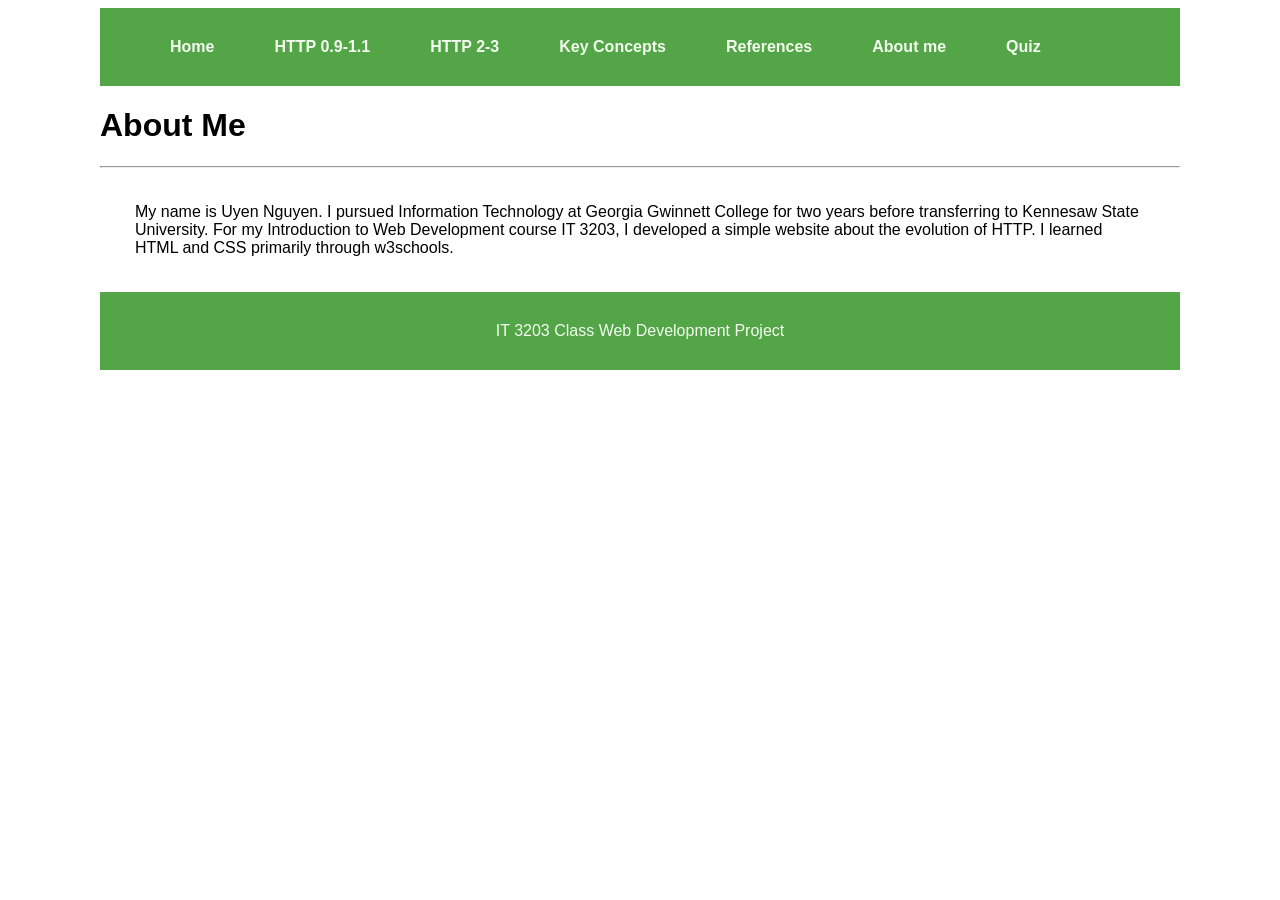
<file: about.html>
<!DOCTYPE html>
<html>
    <head>
        <title>About Me</title>
        <link rel="stylesheet" href="style-sheet.css">
    </head>
    <body>
<!-- Website Menu -->
        <nav class="menu">
            <ul>
                <li><a class="menu-button" href="index.html">Home</a></li>
                <li><a class="menu-button" href="http-section1.html">HTTP 0.9-1.1</a></li>
                <li><a class="menu-button" href="http-section2.html">HTTP 2-3</a></li>
                <li><a class="menu-button" href="keyconcepts.html">Key Concepts</a></li>
                <li><a class="menu-button" href="references.html">References</a></li>
                <li><a class="menu-button" href="about.html">About me</a></li>
                <li><a class="menu-button" href="quiz.html">Quiz</a></li>
            </ul>
        </nav>
        <!-- About Me page main content -->
         <!-- Wrap the content in <div> for future CSS stylization-->
        <div class="about-me">
            <h1>About Me</h1>
            <hr>
            <p>My name is Uyen Nguyen. I pursued Information Technology at Georgia Gwinnett College
                for two years before transferring to Kennesaw State University. For my Introduction 
                to Web Development course IT 3203, I developed a simple website about the evolution of HTTP.
                I learned HTML and CSS primarily through w3schools.
            </p>
        </div>
        <!-- Footer -->
        <div class="footer">
            <p>IT 3203 Class Web Development Project</p>
        </div>
    </body>
</html>
</file>
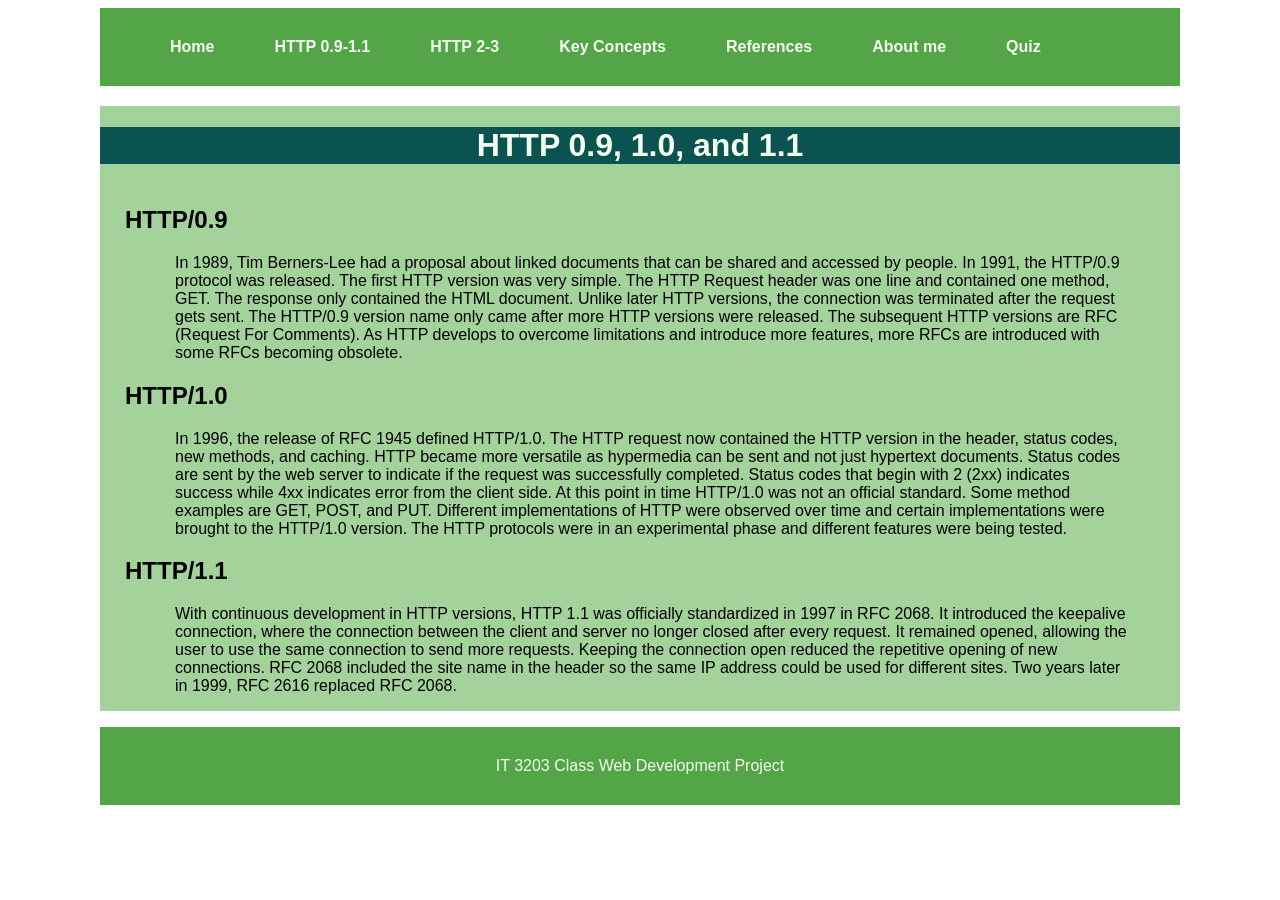
<file: http-section1.html>
<!DOCTYPE html>
<html>
    <head>
        <title>HTTP 0.9-1.1</title>
        <link rel="stylesheet" href="style-sheet.css">
    </head>
    <body>
<!-- Website Menu -->
        <nav class="menu">
            <ul>
                <li><a class="menu-button" href="index.html">Home</a></li>
                <li><a class="menu-button" href="http-section1.html">HTTP 0.9-1.1</a></li>
                <li><a class="menu-button" href="http-section2.html">HTTP 2-3</a></li>
                <li><a class="menu-button" href="keyconcepts.html">Key Concepts</a></li>
                <li><a class="menu-button" href="references.html">References</a></li>
                <li><a class="menu-button" href="about.html">About me</a></li>
                <li><a class="menu-button" href="quiz.html">Quiz</a></li>
            </ul>
        </nav>
        <!-- HTTP Section 1 Grid -->
         <!-- Wrap the grid in <div> and use separate containers for the h1 header 
            and grid content for different stylization-->
        <div class="HTTP-grid">
            <div class="HTTP-header">        
                <h1 id="HTTP-section-header">HTTP 0.9, 1.0, and 1.1</h1>
            </div>
            <div class="HTTP-content">
                <h2>HTTP/0.9</h2>
                <p>In 1989, Tim Berners-Lee had a proposal about linked documents that can be shared and accessed by people.
                    In 1991, the HTTP/0.9 protocol was released.
                    The first HTTP version was very simple. The HTTP Request header was one line and contained one method, GET.
                    The response only contained the HTML document. Unlike later HTTP versions, the connection was terminated after the request gets sent.
                    The HTTP/0.9 version name only came after more HTTP versions were released. The subsequent HTTP versions
                    are RFC (Request For Comments). As HTTP develops to overcome limitations and introduce more features,
                    more RFCs are introduced with some RFCs becoming obsolete. 
                </p>
                <h2>HTTP/1.0</h2>
                <p>In 1996, the release of RFC 1945 defined HTTP/1.0. 
                    The HTTP request now contained the HTTP version in the header, status codes, new methods, and caching. 
                    HTTP became more versatile as hypermedia can be sent and not just hypertext documents. 
                    Status codes are sent by the web server to indicate if the request was successfully completed. 
                    Status codes that begin with 2 (2xx) indicates success while 4xx indicates error from the client side. At this point in time
                    HTTP/1.0 was not an official standard. Some method examples are GET, POST, and PUT.
                    Different implementations of HTTP were observed over time and certain
                    implementations were brought to the HTTP/1.0 version. The HTTP protocols were in an experimental phase
                    and different features were being tested. 
                </p>
                <h2>HTTP/1.1</h2>
                <p>With continuous development in HTTP versions, HTTP 1.1 was officially standardized in 1997 in RFC 2068. 
                    It introduced the keepalive connection, where the connection between the client and server no longer closed 
                    after every request. It remained opened, allowing the user to use the same connection to send more requests.
                    Keeping the connection open reduced the repetitive opening of new connections.
                    RFC 2068 included the site name in the header so the same IP address could be used for different sites.
                    Two years later in 1999, RFC 2616 replaced RFC 2068. 
                </p>
            </div>
        </div>
        <!-- Footer -->
        <div class="footer">
            <p>IT 3203 Class Web Development Project</p>
        </div>
    </body>
</html>
</file>
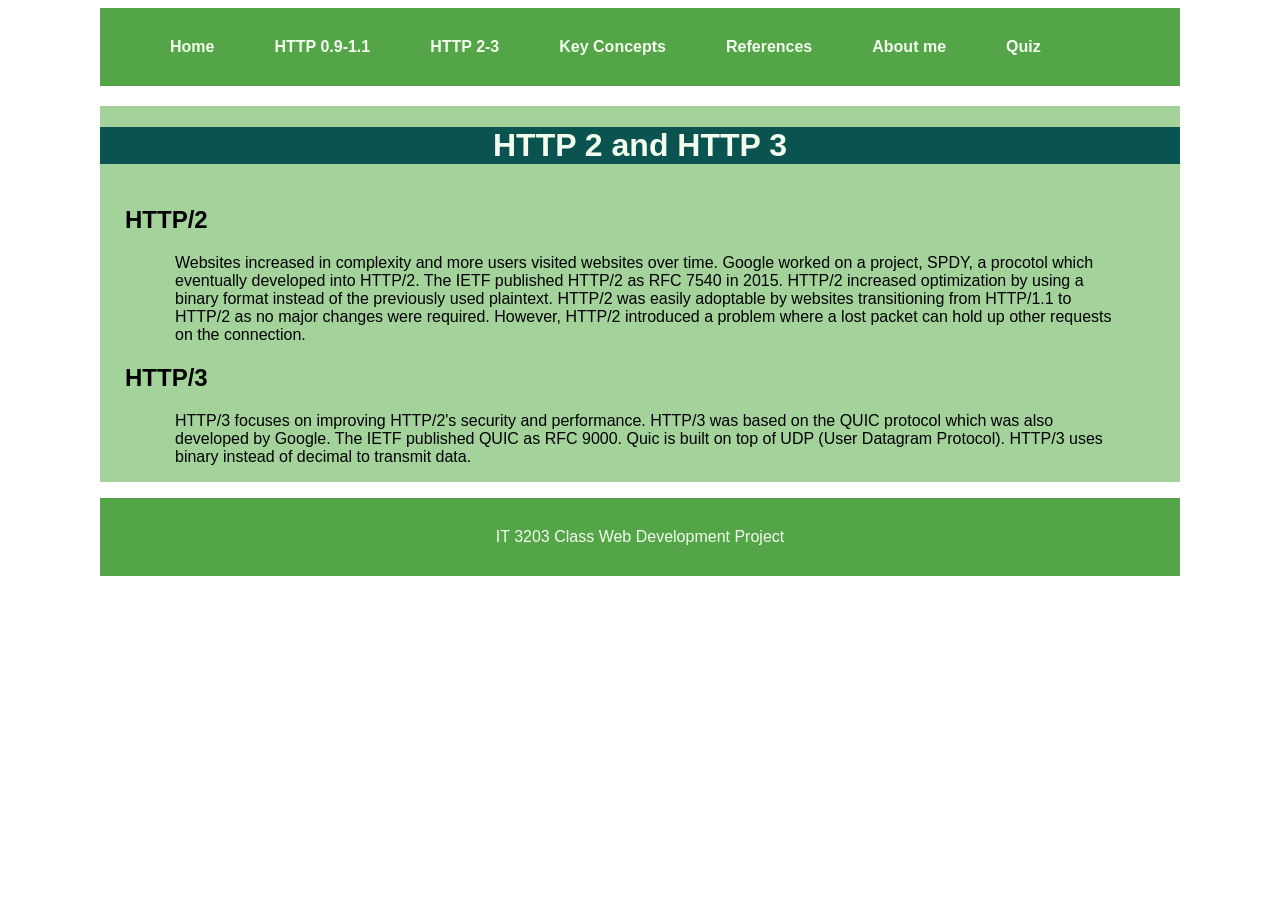
<file: http-section2.html>
<!DOCTYPE html>
<html>
    <head>
        <title>HTTP 2-3</title>
        <link rel="stylesheet" href="style-sheet.css">
    </head>
    <body>
<!-- Website Menu -->
        <nav class="menu">
            <ul>
                <li><a class="menu-button" href="index.html">Home</a></li>
                <li><a class="menu-button" href="http-section1.html">HTTP 0.9-1.1</a></li>
                <li><a class="menu-button" href="http-section2.html">HTTP 2-3</a></li>
                <li><a class="menu-button" href="keyconcepts.html">Key Concepts</a></li>
                <li><a class="menu-button" href="references.html">References</a></li>
                <li><a class="menu-button" href="about.html">About me</a></li>
                <li><a class="menu-button" href="quiz.html">Quiz</a></li>
            </ul>
        </nav>
        <!-- HTTP Section 2 Grid -->
         <!-- Wrap the grid in <div> and use separate containers for the h1 header 
            and grid content for different stylization-->
        <div class="HTTP-grid">
            <div class="HTTP-header">
                <h1 id="HTTP-section-header">HTTP 2 and HTTP 3</h1>
            </div>
            <div class="HTTP-content">
                <h2>HTTP/2</h2>
                <p>Websites increased in complexity and more users visited websites over time. Google worked on 
                    a project, SPDY, a procotol which eventually developed into HTTP/2. The IETF published HTTP/2 as RFC 7540 in 2015. 
                    HTTP/2 increased optimization by using a binary format instead of the previously used plaintext. HTTP/2 was easily adoptable by
                    websites transitioning from HTTP/1.1 to HTTP/2 as no major changes were required. However,
                    HTTP/2 introduced a problem where a lost packet can hold up other requests on the connection.
                </p>
                <h2>HTTP/3</h2>
                <p>HTTP/3 focuses on improving HTTP/2's security and performance. HTTP/3 was based on the QUIC protocol 
                    which was also developed by Google. The IETF published QUIC as RFC 9000. Quic is built on top of UDP (User Datagram Protocol).
                    HTTP/3 uses binary instead of decimal to transmit data. 
                </p>
            </div>
        </div>
        <!-- Footer -->
        <div class="footer">
            <p>IT 3203 Class Web Development Project</p>
        </div>
    </body>
</html>
</file>
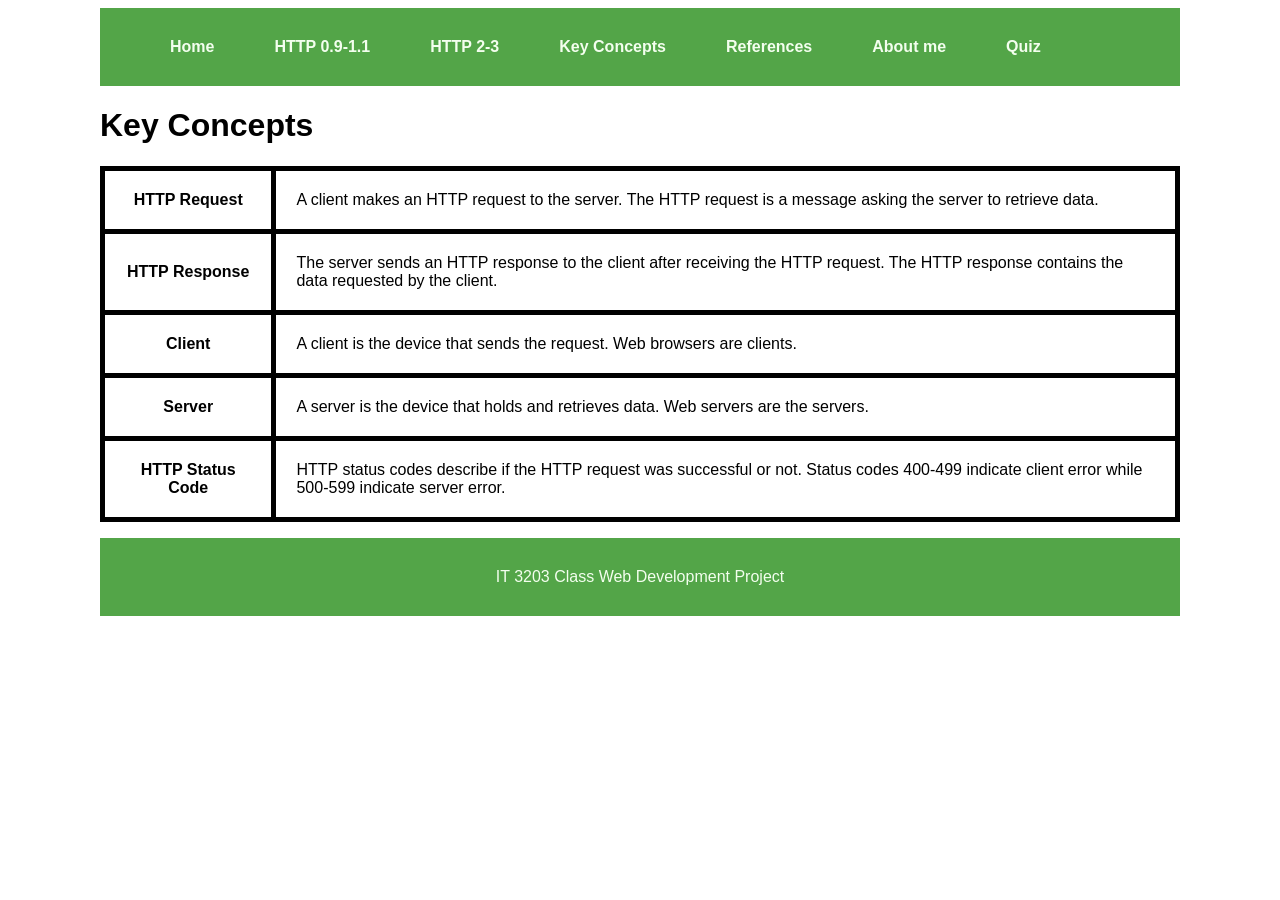
<file: keyconcepts.html>
<!DOCTYPE html>
<html>
    <head>
        <title>Key Concepts</title>
        <link rel="stylesheet" href="style-sheet.css">

    </head>
    <body>
        <!-- Website Menu -->
        <nav class="menu">
            <ul>
                <li><a class="menu-button" href="index.html">Home</a></li>
                <li><a class="menu-button" href="http-section1.html">HTTP 0.9-1.1</a></li>
                <li><a class="menu-button" href="http-section2.html">HTTP 2-3</a></li>
                <li><a class="menu-button" href="keyconcepts.html">Key Concepts</a></li>
                <li><a class="menu-button" href="references.html">References</a></li>
                <li><a class="menu-button" href="about.html">About me</a></li>
                <li><a class="menu-button" href="quiz.html">Quiz</a></li>
            </ul>
        </nav>
        <!-- Key Concepts Main Content -->
        <h1>Key Concepts</h1>
        <table class="keyConcepts_table">
            <tr>
                <th>HTTP Request</th>
                <td>A client makes an HTTP request to the server. The HTTP request is a message
                    asking the server to retrieve data.
                </td>
            </tr>
            <tr>
                <th>HTTP Response</th>
                <td>The server sends an HTTP response to the client after receiving the HTTP request.
                    The HTTP response contains the data requested by the client.
                </td>
            </tr>
            <tr>
                <th>Client</th>
                <td>A client is the device that sends the request. Web browsers are clients.</td>
            </tr>
            <tr>
                <th>Server</th>
                <td>A server is the device that holds and retrieves data. Web servers are the servers. </td>
            </tr>
            <tr>
                <th>HTTP Status Code</th>
                <td>HTTP status codes describe if the HTTP request was successful or not. Status codes
                    400-499 indicate client error while 500-599 indicate server error.
                </td>
            </tr>
        </table>
        <!-- Footer -->
        <div class="footer">
            <p>IT 3203 Class Web Development Project</p>
        </div>
    </body>
</html>
</file>
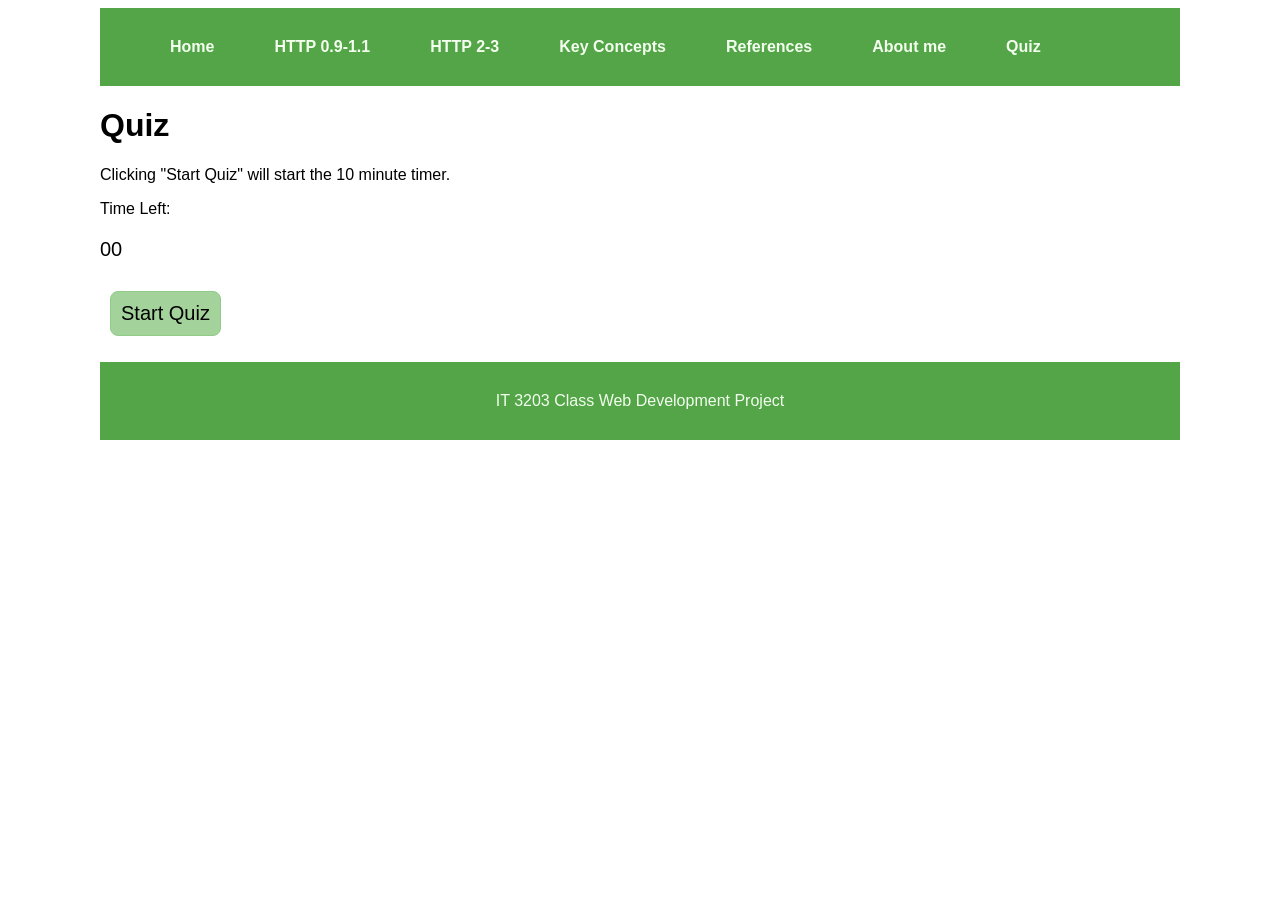
<file: quiz.html>
<!DOCTYPE html>
<html lang="en">
    <head>
        <meta charset="UTF-8">
        <title>Quiz</title>
        <link rel="stylesheet" href="style-sheet.css">
    </head>
    <body>
        <!-- Website Menu -->
        <nav class="menu">
            <ul>
                <li><a class="menu-button" href="index.html">Home</a></li>
                <li><a class="menu-button" href="http-section1.html">HTTP 0.9-1.1</a></li>
                <li><a class="menu-button" href="http-section2.html">HTTP 2-3</a></li>
                <li><a class="menu-button" href="keyconcepts.html">Key Concepts</a></li>
                <li><a class="menu-button" href="references.html">References</a></li>
                <li><a class="menu-button" href="about.html">About me</a></li>
                <li><a class="menu-button" href="quiz.html">Quiz</a></li>
            </ul>
        </nav>

        <!-- Quiz -->
        <main >

            <h1 id="quiz-header">Quiz</h1>
            
            <!-- Timer -->
            <p>Clicking "Start Quiz" will start the 10 minute timer.</p>
            <p>Time Left: </p><p id="timer">00</p>
            <button type="button" class="quiz_button" id="start_button" onclick="quizStart()">Start Quiz</button>

            <!-- Quiz Questions and Answers-->
            <form id="quiz">

                <div class="qbox">
                    <p class="question"><b>Q1. What HTTP version became an official standard?</b></p>
                    <div class="answer_choices">
                        
                        <label for="q1_choice1" class="qlabel"><input type="radio" id="q1_choice1" name="q1" value="HTTP/1.0"> HTTP/1.0</label><br>
                        <label for="q1_choice2" class="qlabel"><input type="radio" id="q1_choice2" name="q1" value="HTTP/1.1"> HTTP/1.1</label><br>
                        <label for="q1_choice3" class="qlabel"><input type="radio" id="q1_choice3" name="q1" value="HTTP/2"> HTTP/2</label><br>
                        <label for="q1_choice4" class="qlabel"><input type="radio" id="q1_choice4" name="q1" value="HTTP/3"> HTTP/3</label><br>
                    </div>
                </div>

                <div class="qbox">
                    <p class="question"><b>Q2. What was the method in HTTP 0.9's header? (Write in uppercase)</b></p>
                    <div class="answer_choices">
                        <label for="q2_text" class="qlabel">Method: <input type="text" id="q2_text" name="q2"><br></label><br>
                    </div>
                </div>

                <div class="qbox">
                    <p class="question"><b>Q3. What method does HTTP not have?</b></p>
                    <div class="answer_choices">
                        <label for="q3_choice1" class="qlabel"><input type="radio" id="q3_choice1" name="q3" value="GET"> GET</label><br>
                        <label for="q3_choice2" class="qlabel"><input type="radio" id="q3_choice2" name="q3" value="POST"> POST</label><br>
                        <label for="q3_choice3" class="qlabel"><input type="radio" id="q3_choice3" name="q3" value="END"> END</label><br>
                        <label for="q3_choice4" class="qlabel"><input type="radio" id="q3_choice4" name="q3" value="PUT"> PUT</label><br>
                    </div>
                </div>

                <div class="qbox">
                    <p class="question"><b>Q4. Which HTTP versions had Google involved? Select all the correct answers.</b></p>
                    <div class="answer_choices">
                        <label for="q4_check1" class="qlabel"><input type="checkbox" id="q4_check1" name="q4" value="HTTP/1.0"> HTTP/1.0</label><br>
                        <label for="q4_check2" class="qlabel"><input type="checkbox" id="q4_check2" name="q4" value="HTTP/1.1"> HTTP/1.1</label><br>
                        <label for="q4_check3" class="qlabel"><input type="checkbox" id="q4_check3" name="q4" value="HTTP/2"> HTTP/2</label><br>
                        <label for="q4_check4" class="qlabel"><input type="checkbox" id="q4_check4" name="q4" value="HTTP/3"> HTTP/3</label><br>
                    </div>
                </div>

                <div class="qbox">
                    <p class="question"><b>Q5. What HTTP status code indicates client error?</b></p>
                    <div class="answer_choices">
                        <label for="q5_choice1" class="qlabel"><input type="radio" id="q5_choice1" name="q5" value="1xx"> 1xx</label><br>
                        <label for="q5_choice2" class="qlabel"><input type="radio" id="q5_choice2" name="q5" value="2xx"> 2xx</label><br>
                        <label for="q5_choice3" class="qlabel"><input type="radio" id="q5_choice3" name="q5" value="3xx"> 3xx</label><br>
                        <label for="q5_choice4" class="qlabel"><input type="radio" id="q5_choice4" name="q5" value="4xx"> 4xx</label><br>
                    </div>
                </div>

                <div class="qbox">
                    <p class="question"><b>Q6. What format does HTTP/3 use to transmit data?</b></p>
                    <div class="answer_choices">
                        <label for="q6_choice1" class="qlabel"><input type="radio" id="q6_choice1" name="q6" value="Binary"> Binary</label><br>
                        <label for="q6_choice2" class="qlabel"><input type="radio" id="q6_choice2" name="q6" value="Decimal"> Decimal</label><br>
                        <label for="q6_choice3" class="qlabel"><input type="radio" id="q6_choice3" name="q6" value="Hexadecimal"> Hexadecimal</label><br>
                        <label for="q6_choice4" class="qlabel"><input type="radio" id="q6_choice4" name="q6" value="Octal"> Octal</label><br>
                    </div>
                </div>

                <div class="qbox">
                    <p class="question"><b>Q7. What new features did HTTP/1.0 add? Select all the correct answers.</b></p>
                    <div class="answer_choices">
                        <label for="q7_check1" class="qlabel"><input type="checkbox" id="q7_check1" name="q7" value="HTTP/1.0"> Including HTTP Version</label><br>
                        <label for="q7_check2" class="qlabel"><input type="checkbox" id="q7_check2" name="q7" value="HTTP/1.1"> Status Codes</label><br>
                        <label for="q7_check3" class="qlabel"><input type="checkbox" id="q7_check3" name="q7" value="HTTP/2"> Pipelining</label><br>
                        <label for="q7_check4" class="qlabel"><input type="checkbox" id="q7_check4" name="q7" value="HTTP/3"> Multiplexed Protocol</label><br>
                    </div>
                </div>

                <div class="qbox">
                    <p class="question"><b>Q8. What protocol was HTTP/2 built on? (Write in uppercase)</b></p>
                    <div class="answer_choices">
                        <label for="q8_text" class="qlabel">Protocol: <input type="text" id="q8_text" name="q8"><br></label><br>
                    </div>
                </div>

                <div class="qbox">
                    <p class="question"><b>Q9. What does RFC stand for?</b></p>
                    <div class="answer_choices">
                        <label for="q9_choice1" class="qlabel"><input type="radio" id="q9_choice1" name="q9" value="a"> Retrieve Form Comments</label><br>
                        <label for="q9_choice2" class="qlabel"><input type="radio" id="q9_choice2" name="q9" value="b"> Request For Comments</label><br>
                        <label for="q9_choice3" class="qlabel"><input type="radio" id="q9_choice3" name="q9" value="c"> Registered Financial Consultant</label><br>
                        <label for="q9_choice4" class="qlabel"><input type="radio" id="q9_choice4" name="q9" value="d"> Review For Contents</label><br>
                    </div>
                </div>

                <div class="qbox">
                    <p class="question"><b>Q10. In HTTP/0.9, what happens to the connection after the request-response exchange is done?</b></p>
                    <div class="answer_choices">
                        <label for="q10_choice1" class="qlabel"><input type="radio" id="q10_choice1" name="q10" value="a"> The connection remains open</label><br>
                        <label for="q10_choice2" class="qlabel"><input type="radio" id="q10_choice2" name="q10" value="b"> Another connection automatically opens</label><br>
                        <label for="q10_choice3" class="qlabel"><input type="radio" id="q10_choice3" name="q10" value="c"> The connection closes</label><br>
                        <label for="q10_choice4" class="qlabel"><input type="radio" id="q10_choice4" name="q10" value="d"> There is no connection</label><br>
                    </div>
                </div>

                <button type="button" class="quiz_button" id="submit_button" onclick="quizResult()">Submit</button>
                <button type="button" class="quiz_button" id="reset_button" onclick="resetQuiz()">Reset</button>

            </form>

            <!-- Quiz Results -->
        
            <br><div id="quizresult"></div>

        </main>

        <!-- JavaScript -->
        <script>
            // Set up variables for quiz and timers
            // Hide the quiz contents until user clicks Start Quiz
            const quiz = document.getElementById("quiz");
            var intervalid;
            quiz.style.display="none";
            const start_button = document.getElementById("start_button");
            const timerCount = document.getElementById("timer");
            let timeLeft = 600;
            
            // When user clicks reset button the timer clears and the quiz resets
            function resetQuiz() {
                document.getElementById("quiz").reset();
                const result = document.getElementById("quizresult");
                result.style.display="none";
                quiz.style.display="none";
                start_button.style.display="inline-block";
                clearInterval(intervalid);
            }

            // Reveals the quiz when user clicks on start and starts the timer
            function quizStart() {
                timeLeft = 600;
                quiz.style.display="inline-block";
                start_button.style.display="none";
                if (intervalid) {
                    clearInterval(intervalid);
                }
                intervalid = setInterval (() => {
                    timeLeft--;
                    timerCount.innerHTML = timeLeft;
                    if (timeLeft <= 0) {
                        clearInterval(intervalid)
                        resetQuiz();
                    }
                }, 1000);
                
                
            }

            // Check if the user's inputs are correct
            // At the end displays the score and what questions user got correct or incorrect
            // Also, displays whether user passes or fails and the amount of time spent on quiz
            function quizResult() {
                let score = 0;
                let feedback = "";

                const q1 = document.getElementById("q1_choice2").checked;
                if (q1) {
                    score++;
                    feedback += "<p class='correct'> Q1. Correct. </p><br>";
                }
                else {
                    feedback += "<p class='incorrect'> Q1. Incorrect. Answer: HTTP/1.1 </p><br>";
                }

                const q2 = document.getElementById("q2_text").value;
                if (q2 == "GET") {
                    score++;
                    feedback += "<p class='correct'> Q2. Correct. </p><br>";
                }
                else {
                    feedback += "<p class='incorrect'> Q2. Incorrect. Answer: GET </p><br>";
                }

                const q3 = document.getElementById("q3_choice3").checked;
                if (q3) {
                    score++;
                    feedback += "<p class='correct'> Q3. Correct. </p><br>";
                }
                else {
                    feedback += "<p class='incorrect'> Q2. Incorrect. Answer: END </p><br>";
                }

                const q4_3 = document.getElementById("q4_check3").checked;
                const q4_4 = document.getElementById("q4_check4").checked;
                let correct1 = 0;
                if (q4_3) {
                    correct1++;
                }
                if (q4_4) {
                    correct1++;
                }
                
                if (correct1 == 2) {
                    feedback += "<p class='correct'> Q4. Correct. </p><br>";
                }
                else {
                    feedback += "<p class='incorrect'> Q4. Incorrect. Answers: HTTP/2 and HTTP/3 </p><br>";
                }

                const q5 = document.getElementById("q5_choice4").checked;
                if (q5) {
                    score++;
                    feedback += "<p class='correct'> Q5. Correct. </p><br>";
                }
                else {
                    feedback += "<p class='incorrect'> Q5. Incorrect. Answer: 4xx </p><br>";
                }

                const q6 = document.getElementById("q6_choice1").checked;
                if (q6) {
                    score++;
                    feedback += "<p class='correct'> Q6. Correct. </p><br>";
                }
                else {
                    feedback += "<p class='incorrect'> Q6. Incorrect. Answer: Binary </p><br>";
                }

                const q7_1 = document.getElementById("q7_check1").checked;
                const q7_2 = document.getElementById("q7_check2").checked;
                let correct2 = 0;
                if (q7_1) {
                    correct2++;
                }
                if (q7_2) {
                    correct2++;
                }
                
                if (correct2 == 2) {
                    feedback += "<p class='correct'> Q7. Correct. </p><br>";
                }
                else {
                    feedback += "<p class='incorrect'> Q7. Incorrect. Answers: Including HTTP Version and Status Codes </p><br>";
                }

                const q8 = document.getElementById("q8_text").value;
                if (q8 == "SPDY") {
                    score++;
                    feedback += "<p class='correct'> Q8. Correct. </p><br>";
                }
                else {
                    feedback += "<p class='incorrect'> Q8. Incorrect. Answer: SPDY </p><br>";
                }

                const q9 = document.getElementById("q9_choice2").checked;
                if (q9) {
                    score++;
                    feedback += "<p class='correct'> Q9. Correct. </p><br>";
                }
                else {
                    feedback += "<p class='incorrect'> Q9. Incorrect. Answer: Request For Comments </p><br>";
                }

                const q10 = document.getElementById("q10_choice3").checked;
                if (q10) {
                    score++;
                    feedback += "<p class='correct'> Q10. Correct. </p><br>";
                }
                else {
                    feedback += "<p class='incorrect'> Q10. Incorrect. Answer: The connection closes </p><br>";
                }
                

                if (score >= 7) {
                    feedback += "<p class='qresult'><b> You passed the quiz. </b></p><br>";
                }
                else {
                    feedback += "<p class='qresult'><b> You failed the quiz. </b></p><br>";
                }
                
                let score_time = document.getElementById("timer");

                timeLeft = 600 - timeLeft;
                
                feedback += "<p class='qresult'><b> Total Score: " + score + "</b></p><br>";
                feedback += "<p class='qresult'><b> Time spent: " + timeLeft + " seconds </b></p>";
                
                const quiz_feedback = document.getElementById("quizresult");
                quiz_feedback.innerHTML = feedback;
                quiz_feedback.style.display="inline-block";
                clearInterval(intervalid);
            }

        </script>

        <!-- Footer -->
        <div class="footer">
            <p>IT 3203 Class Web Development Project</p>
        </div>

        </body>
        </html>
</file>
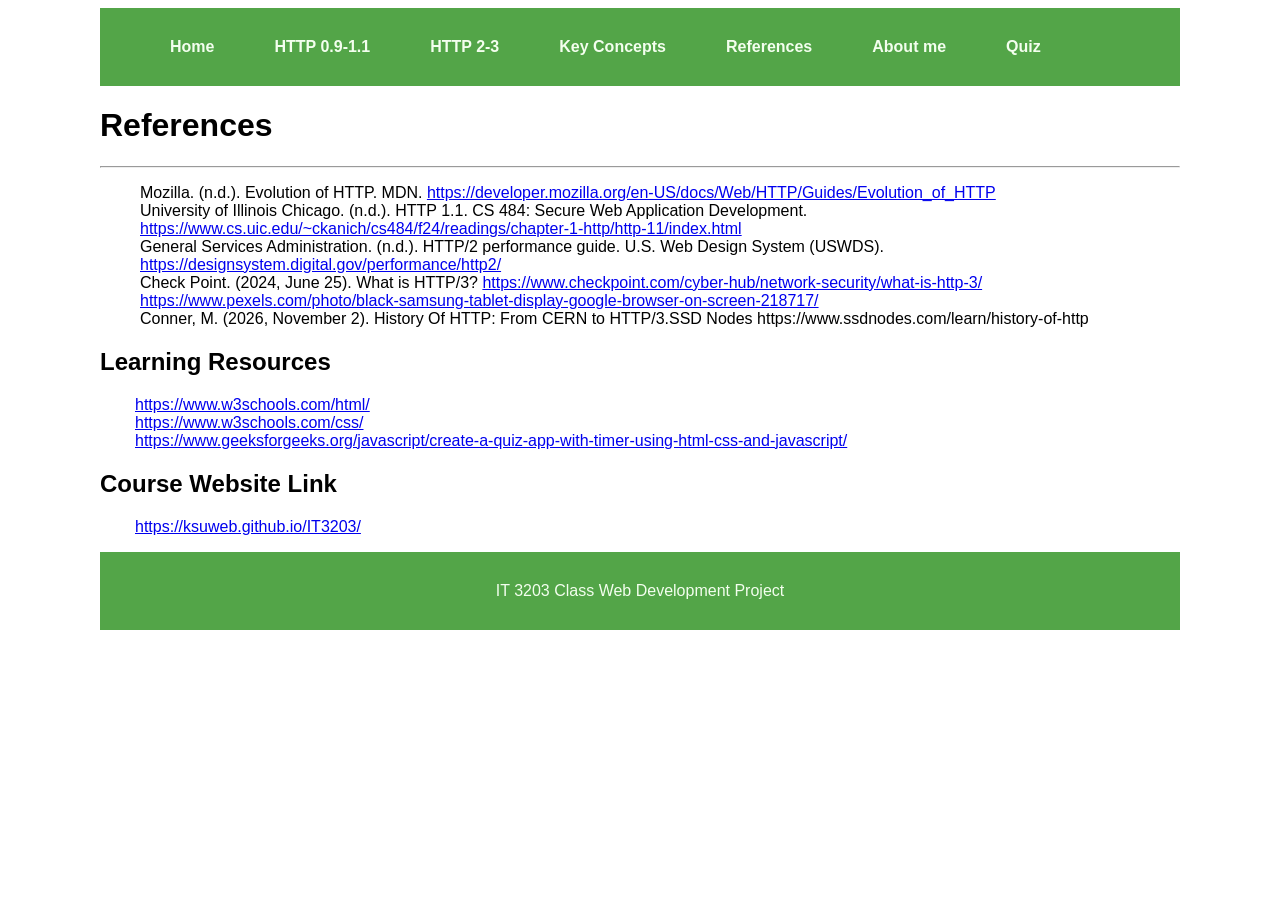
<file: references.html>
<!DOCTYPE html>
<html>
    <head>
        <title>References</title>
        <link rel="stylesheet" href="style-sheet.css">
    </head>
    <body>
<!-- Website Menu -->
        <nav class="menu">
            <ul>
                <li><a class="menu-button" href="index.html">Home</a></li>
                <li><a class="menu-button" href="http-section1.html">HTTP 0.9-1.1</a></li>
                <li><a class="menu-button" href="http-section2.html">HTTP 2-3</a></li>
                <li><a class="menu-button" href="keyconcepts.html">Key Concepts</a></li>
                <li><a class="menu-button" href="references.html">References</a></li>
                <li><a class="menu-button" href="about.html">About me</a></li>
                <li><a class="menu-button" href="quiz.html">Quiz</a></li>
            </ul>
        </nav>
        <!-- References Content -->
        <h1>References</h1>
        <hr>
        <div class="references">
            <ul>
                <li>Mozilla. (n.d.). Evolution of HTTP. MDN. 
                    <a href="https://developer.mozilla.org/en-US/docs/Web/HTTP/Guides/Evolution_of_HTTP">https://developer.mozilla.org/en-US/docs/Web/HTTP/Guides/Evolution_of_HTTP</a>
                </li>
                <li>University of Illinois Chicago. (n.d.). HTTP 1.1. CS 484: Secure Web Application Development. 
                    <a href="https://www.cs.uic.edu/~ckanich/cs484/f24/readings/chapter-1-http/http-11/index.html">https://www.cs.uic.edu/~ckanich/cs484/f24/readings/chapter-1-http/http-11/index.html</a>
                </li> 
                <li>General Services Administration. (n.d.). HTTP/2 performance guide. U.S. Web Design System (USWDS). 	
                    <a href="https://designsystem.digital.gov/performance/http2/">https://designsystem.digital.gov/performance/http2/</a>
                </li>
                <li>Check Point. (2024, June 25). What is HTTP/3? 
                    <a href="https://www.checkpoint.com/cyber-hub/network-security/what-is-http-3/">https://www.checkpoint.com/cyber-hub/network-security/what-is-http-3/</a>
                </li>
                <li><a href="https://www.pexels.com/photo/black-samsung-tablet-display-google-browser-on-screen-218717/">
                    https://www.pexels.com/photo/black-samsung-tablet-display-google-browser-on-screen-218717/</a></li>
                <li>Conner, M. (2026, November 2). History Of HTTP: From CERN to HTTP/3.SSD Nodes
                    <a ahref="https://www.ssdnodes.com/learn/history-of-http">https://www.ssdnodes.com/learn/history-of-http</a>
                </li>
            </ul>
        </div>
        <!-- Learning Resources Content-->
        <div class="learning-resources">
            <h2>Learning Resources</h2>
                <a href="https://www.w3schools.com/html/">https://www.w3schools.com/html/</a> 
                <br>
                <a href="https://www.w3schools.com/css/">https://www.w3schools.com/css/</a>
                <br>
                <a href="https://www.geeksforgeeks.org/javascript/create-a-quiz-app-with-timer-using-html-css-and-javascript/">
                    https://www.geeksforgeeks.org/javascript/create-a-quiz-app-with-timer-using-html-css-and-javascript/
                </a>
        </div>

        <h2>Course Website Link</h2>
        <a id="course-link" href="https://ksuweb.github.io/IT3203/">https://ksuweb.github.io/IT3203/</a>
        <!-- Footer -->
        <div class="footer">
            <p>IT 3203 Class Web Development Project</p>
        </div>
    </body>
</html>
</file>
<file: style-sheet.css>
/* Body Content */
/* Create a uniform appearance by applying the same style on body contents */
body {
    font-family: Helvetica, Arial, sans-serif;
    font-size: 16px;
    background-color:#FFF;
    margin-right:100px;
    margin-left:100px;
}

/* Horizontal Rule */

hr {
    color:#0B5351;
}

/* Menu */
.menu ul{
    list-style-type:none;
    background-color:#53A548;
    overflow:hidden;
    margin:0;
}

.menu li {
    float: left;
    padding:30px;
    
}

.menu a {
    text-decoration:none;
    font-size:16px;
    font-weight:bold;
    color:#F3FEEE;
}


a.menu-button:hover {
    background-color:#0B5351;
}

/* Image */

#google-image {
    width:500px;
}

/* Table of Contents */ 

#table-of-contents-header {
    background-color:#0B5351;
    color:#F3FEEE;
    padding:16px;
}

.table-of-contents {
    background-color:#A3D29B;
    text-align:center;
}

.table-of-contents li {
    list-style-type:none;
    font-weight:bold;
    padding:8px;
}

/* Tables */

table, th, td {
    border: 5px solid;
    padding:20px;
    border-collapse: collapse;
}

.key-terms th {
    font-size:16px;
    font-weight:bold;
    text-align:left;
}

/* HTTP Topic Section Grids */

#HTTP-section-header {
    display:block;
    background-color:#0B5351;
    color:#F3FEEE;
}

.HTTP-grid {
    display:grid;
    margin-top:20px;
    background-color:#A3D29B;
}

.HTTP-header {
    text-align:center;
}

.HTTP-content h2 {
    padding-left:25px;
}

.HTTP-content p {
    padding-left:75px;
    padding-right:50px;
}

/* Quiz */

.question p{
    font-size:20px;
    margin-bottom:10px;
    padding:10px;
}
.answer_choices label{
    display:block;
    padding:10px;
    padding-left:20px;
    font-size:16px;
    background-color:#b3deab;
    border:1px solid #90cc88;
    border-radius: 8px;
}

.qbox {
    display:block;
    margin-bottom:20px;
    background-color:#F3FEEE;
    border:1px solid #53A548;
    border-radius: 8px;
    padding:20px;
}

.qlabel:hover {
    background-color:#82c17a;
}

.quiz_button:hover {
    background-color:#82c17a;
}

.quiz_button {
    font-size:20px;
    background-color: #A3D29B;
    border:1px solid #90cc88;
    border-radius: 8px;
    padding:10px;
    margin:10px;
}

.quiz_page p{
    font-size:16px;
}

#timer {
    font-size:20px;
}

.qresult {
    font-size:16px;
}

.correct {
    display:block;
    background-color: #A3D29B;
    border:1px solid #90cc88;
    border-radius: 8px;
    padding:10px;
}

.incorrect {
    display:block;
    background-color:#e6bcbc;
    border:1px solid #d49f9f;
    border-radius: 8px;
    padding:10px;
}



/* Footer */

.footer {
    background-color:#53A548;
    display:block;
    bottom:0px;
    width:100%;
}

.footer p {
    text-align:center;
    color:#F3FEEE;
    font-size: 16px;
    padding:30px;
}

/* References */

.references ul {
    list-style-type:none;
}

/* Learning Resources */

.learning-resources a {
    margin:35px;
}

#course-link {
    margin:35px;
}

/* About Me */

.about-me p {
    margin:35px;
}
</file>
